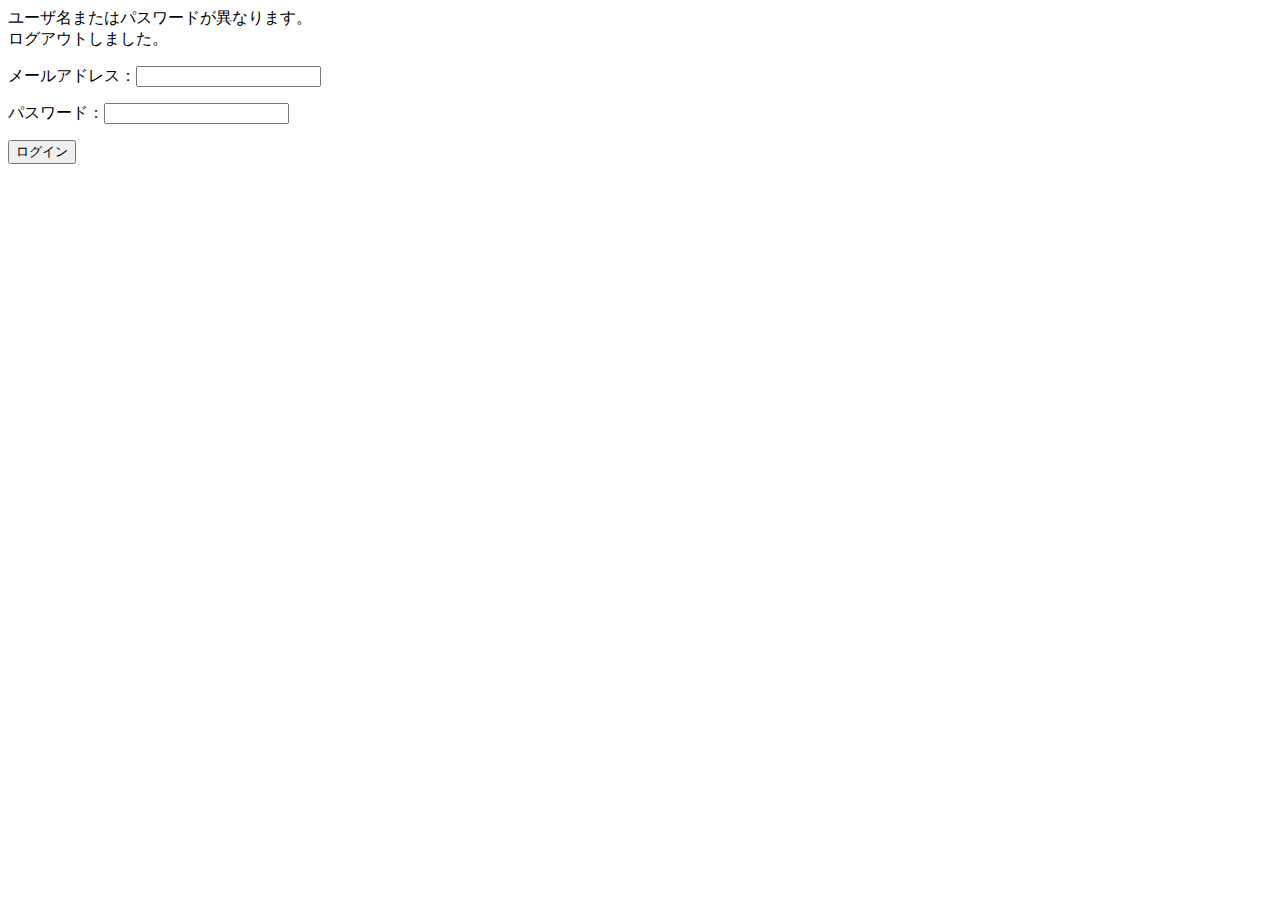
<file: SpringDay001/src/main/resources/templates/user/login.html>
<!DOCTYPE html>
<html xmlns:th="http://www.thymeleaf.org">
<head>
	<meta charset="utf-8" />
	<title>test</title>
</head>
<body>
	<div th:if="${param.error}">
		ユーザ名またはパスワードが異なります。
	</div>
	<div th:if="${param.logout}">
		ログアウトしました。
	</div>
	
	<!--ログインフォーム-->
	<form th:action="@{/user/login}" th:method="post">
		<p>メールアドレス：<input type="text" name="email" /></p>
		<p>パスワード：<input type="password" name="password" /></p>
		<input type="submit" value="ログイン" />
	</form>
	
</body>
</html>
</file>
